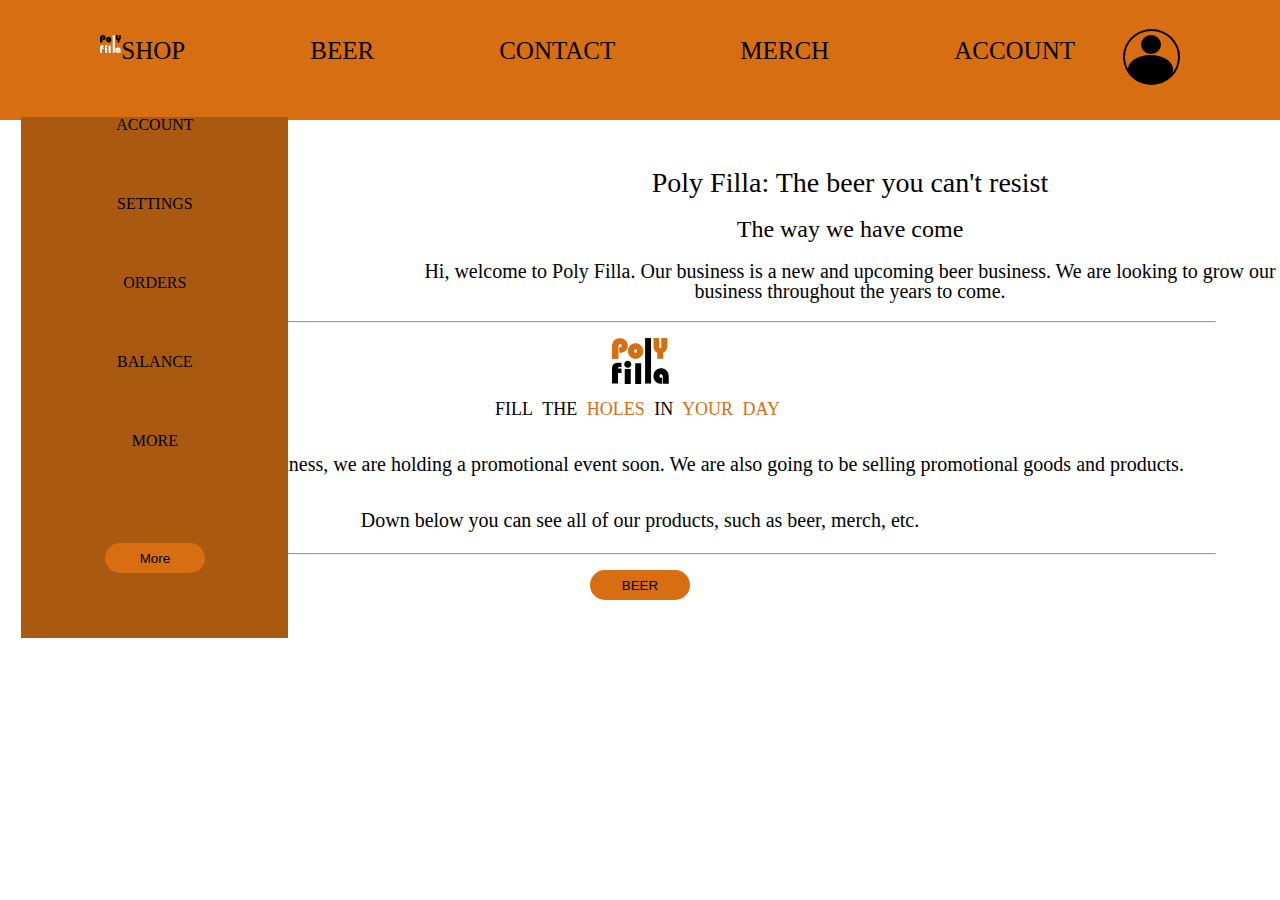
<file: account.html>
<!DOCTYPE html>
<html lang="en">
  <head>
    <meta charset="UTF-8" />
    <meta http-equiv="X-UA-Compatible" content="IE=edge" />
    <meta name="viewport" content="width=device-width, initial-scale=1.0" />
    <link href="css/reset.css" rel="stylesheet" type="text/css" />
    <link href="css/main.css" rel="stylesheet" type="text/css" />
    <link rel="shortcut icon" href="images/version-3-logo.png" />
    <title>Account Page</title>
  </head>
  <body>
    <section id="container">
      <h1 class="hidden">Container</h1>
      <div class="header">
        <a href="index.html">
          <img
            class="logo"
            src="images/version-1-logo.png"
            alt="Polly Filla Logo"
          />
        </a>
        <div class="main-nav">
          <ul>
            <li>
              <a href="shop.html">SHOP</a>
            </li>
            <li>
              <a href="beer.html">BEER</a>
            </li>
            <li>
              <a href="contact.html">CONTACT</a>
            </li>
            <li>
              <a href="merch.html">MERCH</a>
            </li>
            <li>
              <a href="account.html">ACCOUNT</a>
            </li>
          </ul>
          <div class="pic">
            <a href="account.html">
              <img
                class="profile-pic"
                src="images/profile-pic.png"
                alt="Profile Pic"
              />
            </a>
          </div>
          <div class="dropdown-and-button">
            <a href="#">ACCOUNT</a>
            <a href="#">SETTINGS</a>
            <a href="#">ORDERS</a>
            <a href="#">BALANCE</a>
            <a href="#">MORE</a>
            <br />
            <button class="button1">More</button>
          </div>
        </div>
      </div>
    </section>
    <main>
      <section id="top">
        <h1 class="hidden">Top Text</h1>
        <div class="top-text">
          <h3 class="intro-text">Poly Filla: The beer you can't resist</h3>
          <br>
          <h3 class="the-way-we-have-come">
            The way we have come
          </h3>
          <br>
          <p class="intro">
            Hi, welcome to Poly Filla. Our business is a new and upcoming beer business. We are looking to grow our business throughout the years to come.
          </p>
        </div>
      </section>
      <hr />
      <section id="middle">
        <h1 class="hidden">Logo and Subtext</h1>
        <div class="middle-logo-and-subtext">
          <img
            class="version-2-image"
            src="images/version-2-logo.png"
            alt="Polly Filla Logo Version 2"
          />
          <br />
          <h2 class="subtext">
            <span class="fill">FILL</span>
            <span class="the">THE</span>
            <span class="holes">HOLES</span>
            <span class="in">IN</span>
            <span class="your">YOUR</span>
            <span class="day">DAY</span>
          </h2>
        </div>
      </section>
      <section id="middle-text">
        <h1 class="hidden">Middle Text</h1>
        <div class="paragraphs">
          <p class="line1">
            Since we are a new business, we are holding a promotional event soon. We are also going to be selling promotional goods and products.
          </p>
          <br />
          <p class="line2">
            Down below you can see all of our products, such as beer, merch, etc.          
          </p>
        </div>
      </section>
    </main>
    <hr />
    <footer>
      <section id="footer">
        <h1 class="hidden">Footer Button</h1>
        <div class="button3">
          <button class="button1">BEER</button>
        </div>
      </section>
    </footer>
    <script src="js/main.js"></script>
  </body>
</html>
</file>
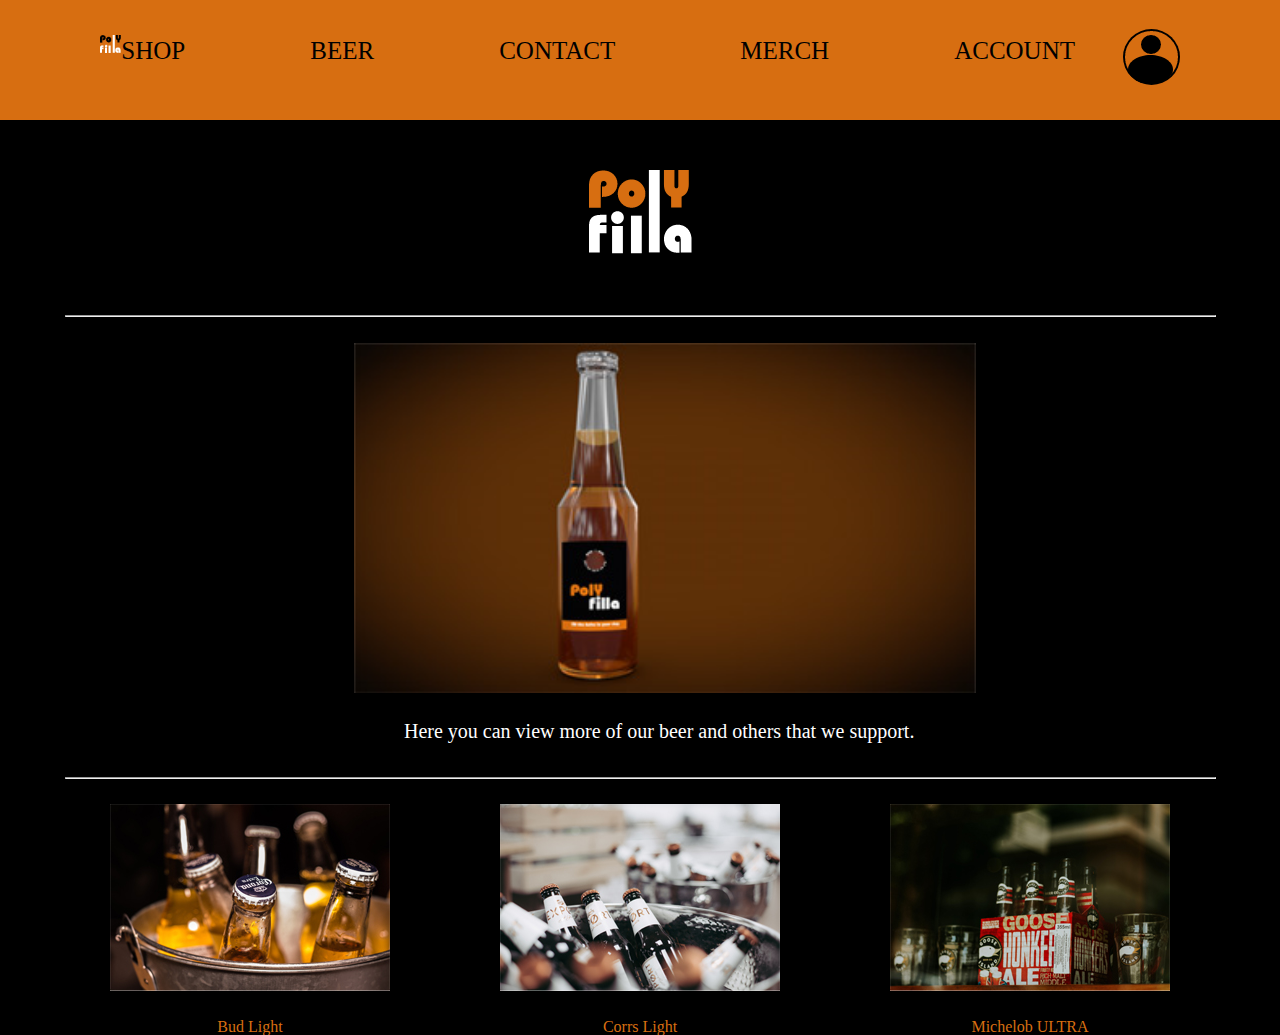
<file: beer.html>
<!DOCTYPE html>
<html lang="en">
  <head>
    <meta charset="UTF-8" />
    <meta http-equiv="X-UA-Compatible" content="IE=edge" />
    <meta name="viewport" content="width=device-width, initial-scale=1.0" />
    <link href="css/reset.css" rel="stylesheet" type="text/css" />
    <link href="css/main.css" rel="stylesheet" type="text/css" />
    <link rel="shortcut icon" href="images/version-3-logo.png" />
    <title>Beer Page</title>
  </head>
  <body class="beerBgcolor">
    <section id="container">
      <h1 class="hidden">Container</h1>
      <div class="header">
        <a href="index.html">
          <img
            class="logo"
            src="images/version-1-logo.png"
            alt="Polly Filla Logo"
          />
        </a>
        <div class="main-nav">
          <ul>
            <li>
              <a href="shop.html">SHOP</a>
            </li>
            <li>
              <a href="beer.html">BEER</a>
            </li>
            <li>
              <a href="contact.html">CONTACT</a>
            </li>
            <li>
              <a href="merch.html">MERCH</a>
            </li>
            <li>
              <a href="account.html">ACCOUNT</a>
            </li>
          </ul>
          <div class="pic">
            <a href="account.html">
              <img
                class="profile-pic"
                src="images/profile-pic.png"
                alt="Profile Pic"
              />
            </a>
          </div>
        </div>
      </div>
    </section>
    <main>
      <section id="polly-filla-logo-version-3">
        <h1 class="hidden">Logo</h1>
        <div class="polly-filla-logo-3">
          <img
            class="polly-filla-logo-3"
            src="images/version-3-logo.png"
            alt="Polly Filla Logo"
          />
        </div>
      </section>
      <hr />
      <section id="promotional-image-and-text">
        <h1 class="hidden">Promotional Image</h1>
        <div class="promotional-image-text">
          <img
            class="pi"
            src="images/beer_1.png"
            alt="Beer"
          />
          <br />
          <p class="pi-text">
            Here you can view more of our beer and others that we support.
          </p>
        </div>
      </section>
      <hr />
      <section id="other-beer">
        <h1 class="hidden">Other Beer</h1>
        <div class="other-beer">
          <img
            class="ob-image1"
            src="images/other_beer_1.jpg"
            alt="Beer pic 1"
          />
          <h2 class="heading-1">Bud Light</h2>
        </div>
        <div class="other-beer2">
          <img
            class="ob-image2"
            src="images/other_beer_2.jpg"
            alt="Beer pic 2"
          />
          <h2 class="heading-2">Corrs Light</h2>
        </div>
        <div class="other-beer3">
          <img
            class="ob-image3"
            src="images/other_beer_3.jpg"
            alt="Beer pic 3"
          />
          <h2 class="heading-3">Michelob ULTRA</h2>
        </div>
      </section>
    </main>
    <script src="js/main.js"></script>
  </body>
</html>
</file>
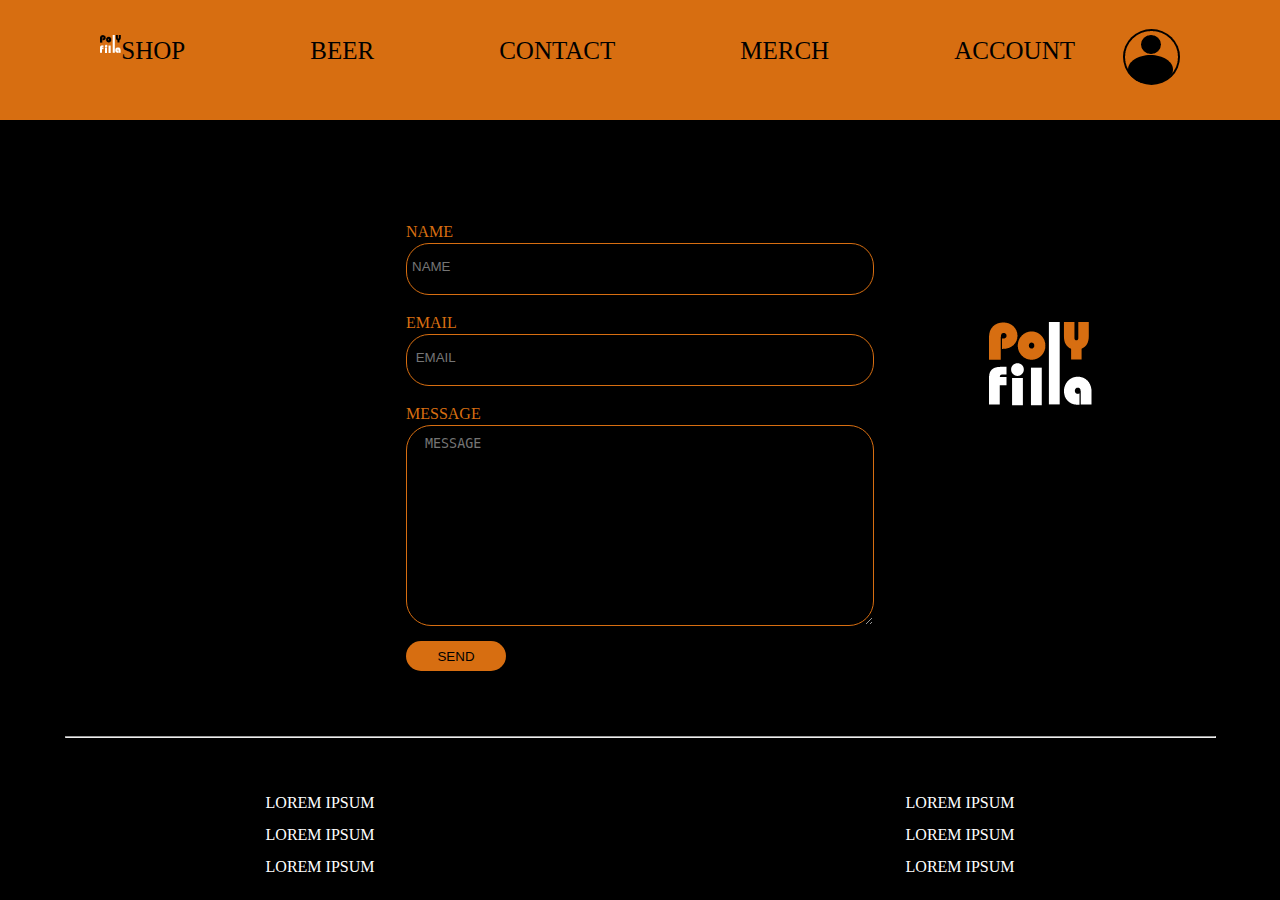
<file: contact.html>
<!DOCTYPE html>
<html lang="en">
  <head>
    <meta charset="UTF-8" />
    <meta http-equiv="X-UA-Compatible" content="IE=edge" />
    <meta name="viewport" content="width=device-width, initial-scale=1.0" />
    <link href="css/reset.css" rel="stylesheet" type="text/css" />
    <link href="css/main.css" rel="stylesheet" type="text/css" />
    <link rel="shortcut icon" href="images/version-3-logo.png" />
    <title>Contact Page</title>
  </head>
  <body class="contactPage">
    <section id="container">
      <h1 class="hidden">Container</h1>
      <div class="header">
        <a href="index.html">
          <img
            class="logo"
            src="images/version-1-logo.png"
            alt="Polly Filla Logo"
          />
        </a>
        <div class="main-nav">
          <ul>
            <li>
              <a href="shop.html">SHOP</a>
            </li>
            <li>
              <a href="beer.html">BEER</a>
            </li>
            <li>
              <a href="contact.html">CONTACT</a>
            </li>
            <li>
              <a href="merch.html">MERCH</a>
            </li>
            <li>
              <a href="account.html">ACCOUNT</a>
            </li>
          </ul>
          <div class="pic">
            <a href="account.html">
              <img
                class="profile-pic"
                src="images/profile-pic.png"
                alt="Profile Pic"
              />
            </a>
          </div>
        </div>
      </div>
    </section>
    <main>
      <div class="aside-logo">
        <img src="images/version-3-logo.png" alt="Poly Filla logo" class="aside-logo">
      </div>
      <section id="form">
        <h1 class="hidden">Form</h1>
        <div class="polly-filla-form">
          <form>
            <div class="inputRow">
              <div class="inputGroup"></div>
              <label> NAME </label>
              <input type="text" placeholder="NAME" />
            </div>
            <div class="inputRow">
              <div class="inputGroup"></div>
              <label> EMAIL </label>
              <input type="email" placeholder=" EMAIL" />
            </div>
            <label> MESSAGE </label>
            <textarea rows="7" placeholder=" MESSAGE "></textarea>
            <button type="submit">SEND</button>
          </form>
        </div>
      </section>
    </main>
    <hr />
    <footer>
      <section id="footer">
        <h1 class="hidden">Footer Links</h1>
        <div class="footer-links1">
          <h2 class="footer-heading1">LOREM IPSUM</h2>
          <br/>
          <h3 class="footer-link1">LOREM IPSUM</h3>
          <br>
          <h3 class="footer-link2">LOREM IPSUM</h3>
        </div>
        <div class="footer-links2">
          <h2 class="footer-heading2">LOREM IPSUM</h2>
          <br/>
          <h3 class="footer-link3">LOREM IPSUM</h3>
          <br/>
          <h3 class="footer-link4">LOREM IPSUM</h3>
        </div>
      </section>
    </footer>
    <script src="js/main.js"></script>
  </body>
</html>
</file>
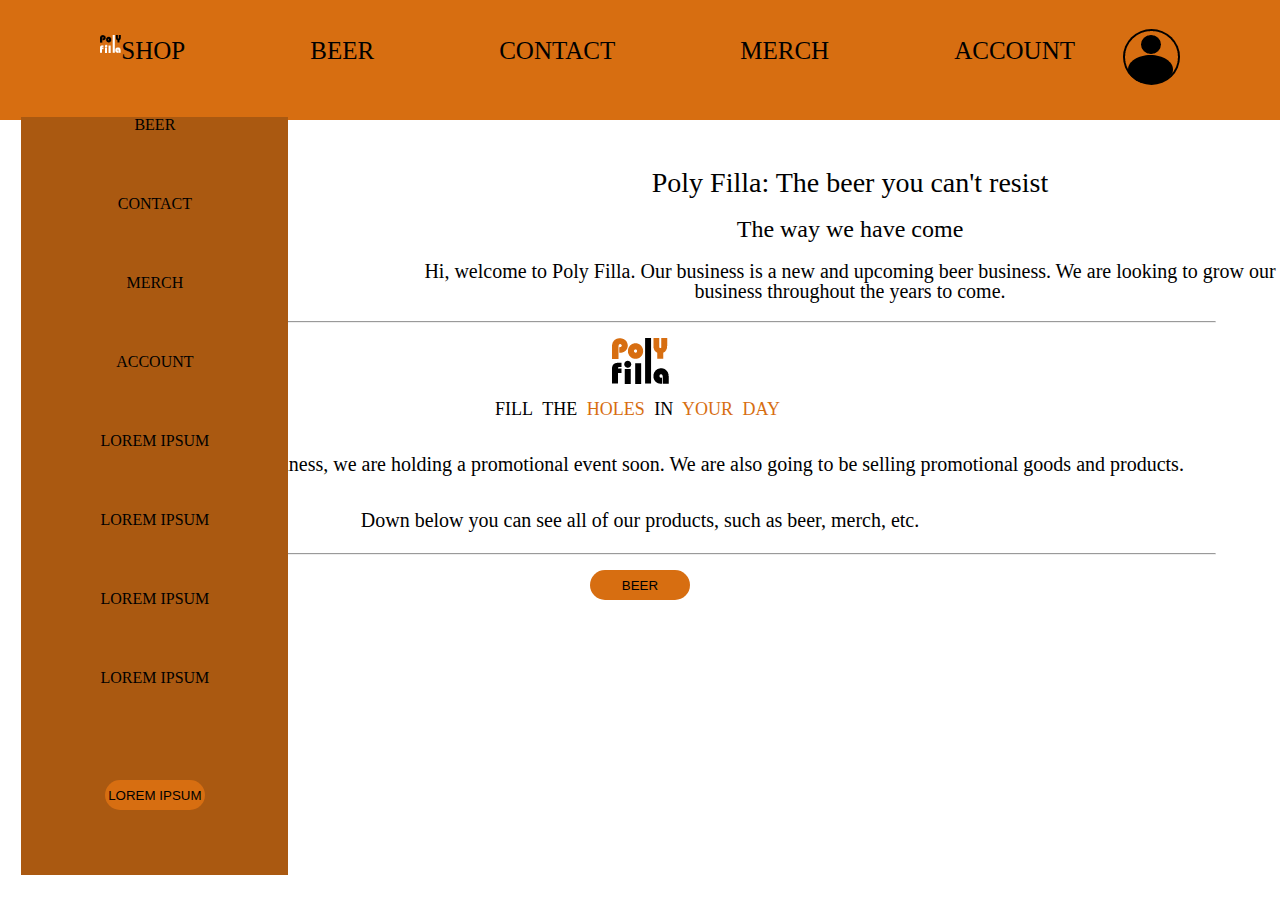
<file: menu.html>
<!DOCTYPE html>
<html lang="en">
  <head>
    <meta charset="UTF-8" />
    <meta http-equiv="X-UA-Compatible" content="IE=edge" />
    <meta name="viewport" content="width=device-width, initial-scale=1.0" />
    <link href="css/reset.css" rel="stylesheet" type="text/css" />
    <link href="css/main.css" rel="stylesheet" type="text/css" />
    <link rel="shortcut icon" href="images/version-3-logo.png" />
    <title>Menu Page</title>
  </head>
  <body>
    <section id="container">
      <h1 class="hidden">Container</h1>
      <div class="header">
        <a href="index.html">
          <img
            class="logo"
            src="images/version-1-logo.png"
            alt="Polly Filla Logo"
          />
        </a>
        <div class="main-nav">
          <ul>
            <li>
              <a href="shop.html">SHOP</a>
            </li>
            <li>
              <a href="beer.html">BEER</a>
            </li>
            <li>
              <a href="contact.html">CONTACT</a>
            </li>
            <li>
              <a href="merch.html">MERCH</a>
            </li>
            <li>
              <a href="account.html">ACCOUNT</a>
            </li>
          </ul>
          <div class="pic">
            <a href="account.html">
              <img
                class="profile-pic"
                src="images/profile-pic.png"
                alt="Profile Pic"
              />
            </a>
          </div>
          <div class="dropdown-and-button">
            <a href="#">BEER</a>
            <a href="#">CONTACT</a>
            <a href="#">MERCH</a>
            <a href="#">ACCOUNT</a>
            <a href="#">LOREM IPSUM</a>
            <a href="#">LOREM IPSUM</a>
            <a href="#">LOREM IPSUM</a>
            <a href="#">LOREM IPSUM</a>
            <br />
            <button class="button1">LOREM IPSUM</button>
          </div>
        </div>
      </div>
    </section>
    <main>
      <section id="top">
        <h1 class="hidden">Top Text</h1>
        <div class="top-text">
          <h2 class="intro-text">Poly Filla: The beer you can't resist</h2>
          <br>
          <h3 class="the-way-we-have-come">
            The way we have come
          </h3>
          <br>
          <p class="intro">
            Hi, welcome to Poly Filla. Our business is a new and upcoming beer business. We are looking to grow our business throughout the years to come.
          </p>
        </div>
      </section>
      <hr />
      <section id="middle">
        <h1 class="hidden">Logo and Subtext</h1>
        <div class="middle-logo-and-subtext">
          <img
            class="version-2-image"
            src="images/version-2-logo.png"
            alt="Polly Filla Logo Version 2"
          />
          <br />
          <h2 class="subtext">
            <span class="fill">FILL</span>
            <span class="the">THE</span>
            <span class="holes">HOLES</span>
            <span class="in">IN</span>
            <span class="your">YOUR</span>
            <span class="day">DAY</span>
          </h2>
        </div>
      </section>
      <section id="middle-text">
        <h1 class="hidden">Middle Text</h1>
        <div class="paragraphs">
          <p class="line1">
            Since we are a new business, we are holding a promotional event soon. We are also going to be selling promotional goods and products.
          </p>
          <br />
          <p class="line2">
            Down below you can see all of our products, such as beer, merch, etc.
          </p>
        </div>
      </section>
    </main>
    <hr />
    <footer>
      <section id="footer">
        <h1 class="hidden">Footer Button</h1>
        <div class="button3">
          <button class="button1">BEER</button>
        </div>
      </section>
    </footer>
    <script src="js/main.js"></script>
  </body>
</html>
</file>
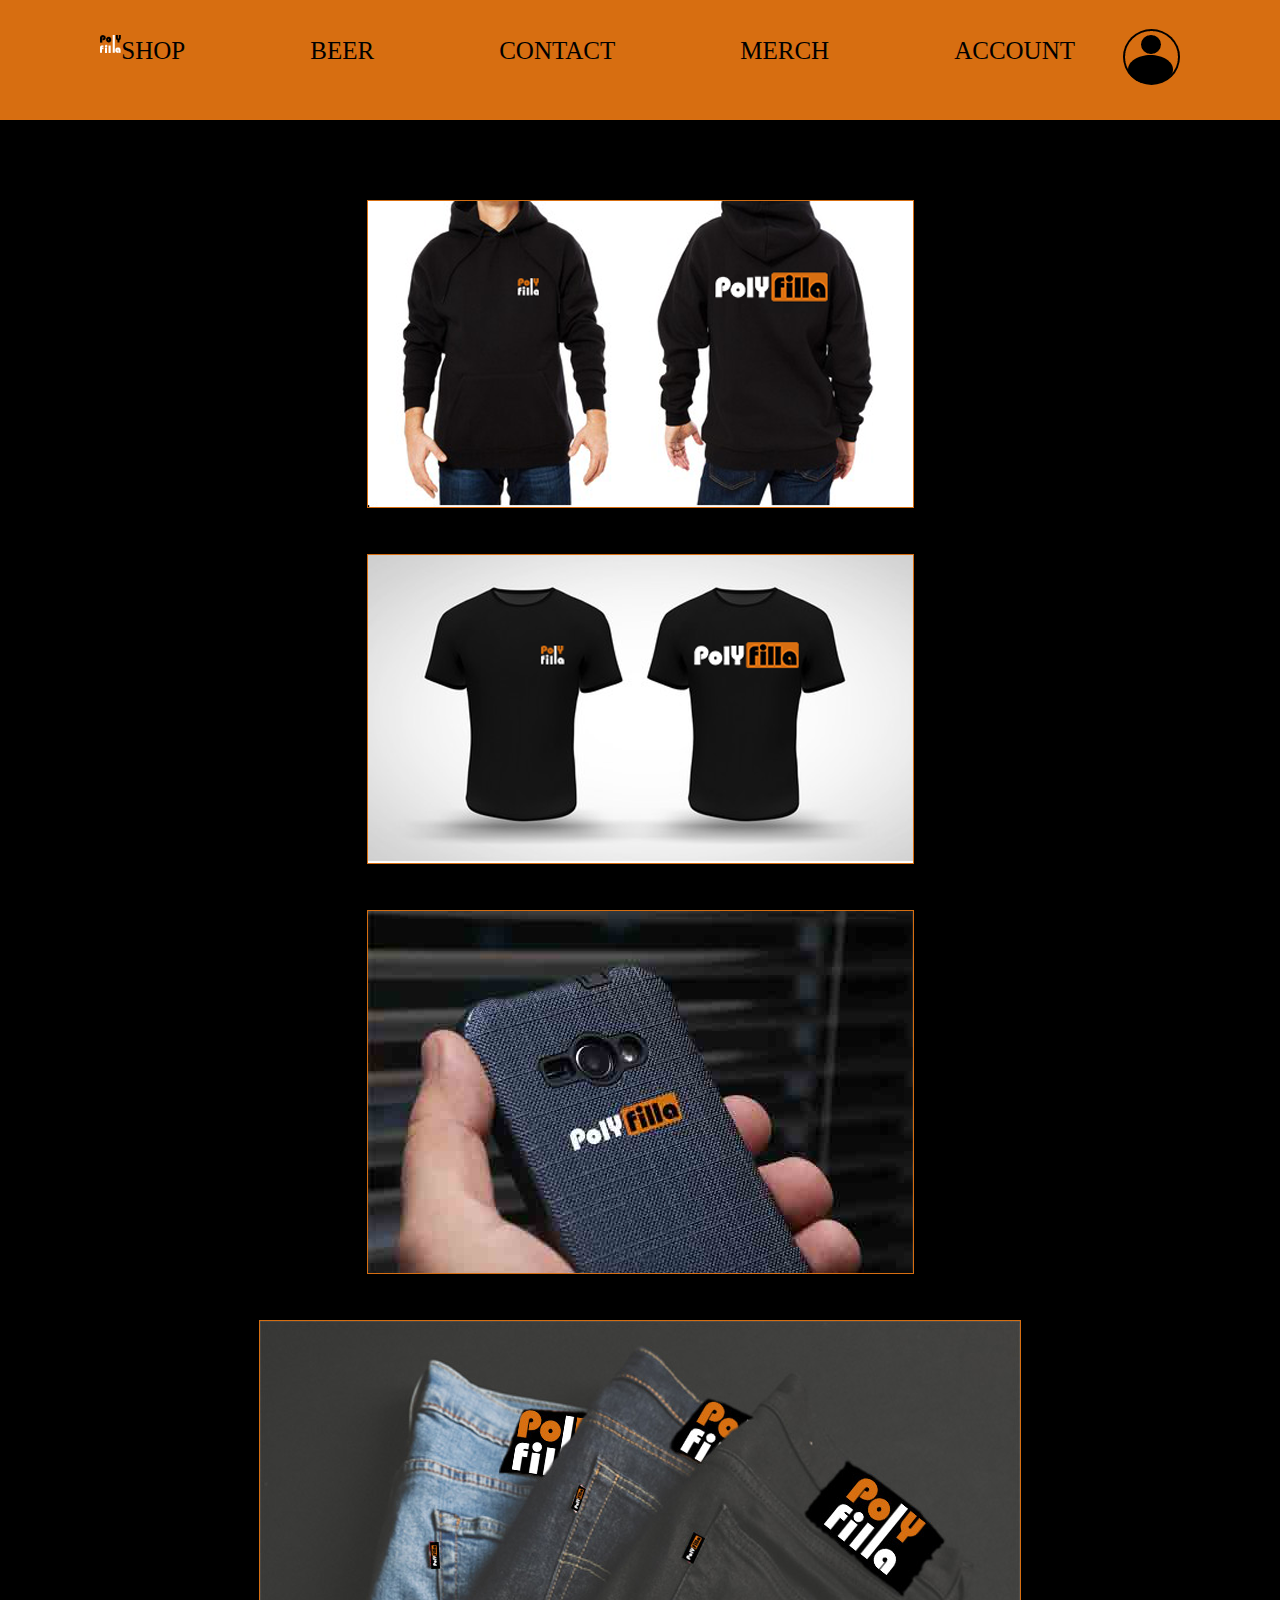
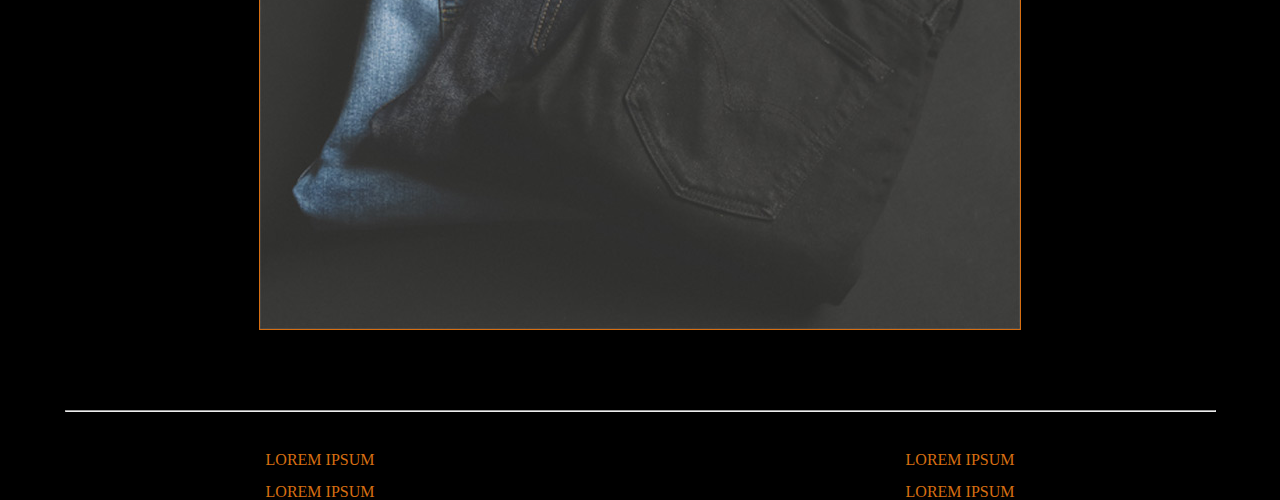
<file: merch.html>
<!DOCTYPE html>
<html lang="en">
  <head>
    <meta charset="UTF-8" />
    <meta http-equiv="X-UA-Compatible" content="IE=edge" />
    <meta name="viewport" content="width=device-width, initial-scale=1.0" />
    <link href="css/reset.css" rel="stylesheet" type="text/css" />
    <link href="css/main.css" rel="stylesheet" type="text/css" />
    <link rel="shortcut icon" href="images/version-3-logo.png" />
    <title>Merch Page</title>
  </head>
  <body class="merchPage">
    <section id="container">
      <h1 class="hidden">Container</h1>
      <div class="header">
        <a href="index.html">
          <img
            class="logo"
            src="images/version-1-logo.png"
            alt="Polly Filla Logo"
          />
        </a>
        <div class="main-nav">
          <ul>
            <li>
              <a href="shop.html">SHOP</a>
            </li>
            <li>
              <a href="beer.html">BEER</a>
            </li>
            <li>
              <a href="contact.html">CONTACT</a>
            </li>
            <li>
              <a href="merch.html">MERCH</a>
            </li>
            <li>
              <a href="account.html">ACCOUNT</a>
            </li>
          </ul>
          <div class="pic">
            <a href="account.html">
              <img
                class="profile-pic"
                src="images/profile-pic.png"
                alt="Profile Pic"
              />
            </a>
          </div>
        </div>
      </div>
    </section>
    <main>
      <section id="merch-images">
        <h1 class="hidden">Merch Images</h1>
        <div class="merch">
          <img
            class="merch-image-1"
            src="images/merch.png"
            alt="Merch immage 1"
          />
          <br />
          <img
            class="merch-image-2"
            src="images/merch_2.png"
            alt="Merch image 2"
          />
          <br />
          <img
            class="merch-image-3"
            src="images/merch_3.jpg"
            alt="Merch image 3"
          />
          <br />
          <img
            class="merch-image-4"
            src="images/merch_4.jpg"
            alt="MMerch image 4"
          />
        </div>
      </section>
    </main>
    <hr />
    <footer>
      <section id="footer">
        <h1 class="hidden">Footer Links</h1>
        <div class="footer-links">
          <h2 class="footer-heading1">LOREM IPSUM</h2>
          <br />
          <h3 class="footer-link1">LOREM IPSUM</h3>
        </div>
        <div class="footer-links-2">
          <h2 class="footer-heading2">LOREM IPSUM</h2>
          <br />
          <h3 class="footer-link3">LOREM IPSUM</h3>
        </div>
      </section>
    </footer>
    <script src="js/main.js"></script>
  </body>
</html>
</file>
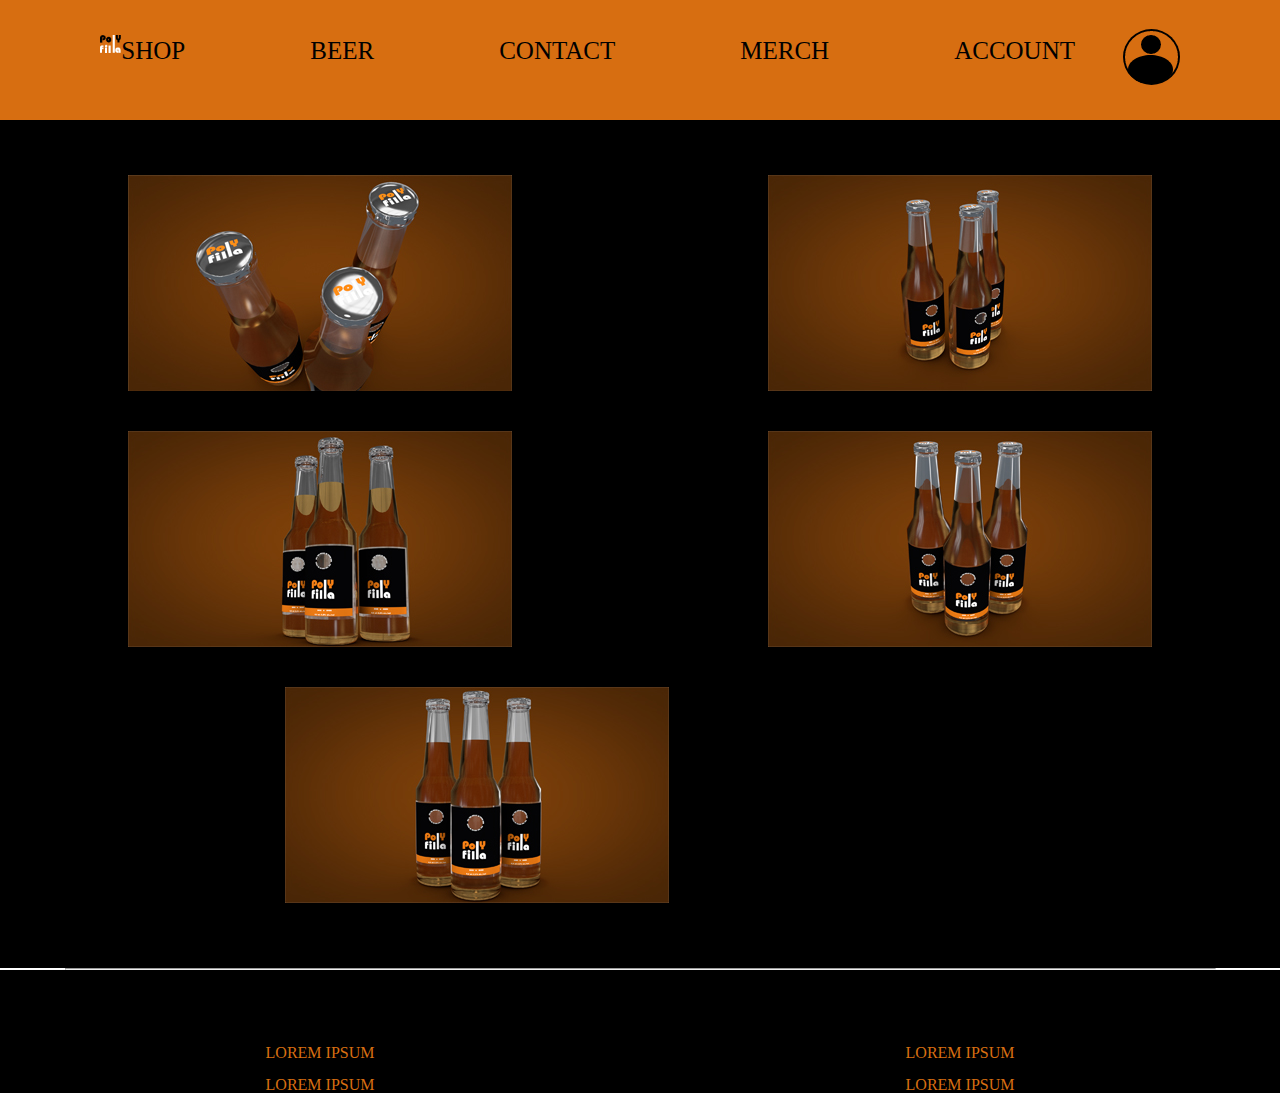
<file: shop.html>
<!DOCTYPE html>
<html lang="en">
  <head>
    <meta charset="UTF-8" />
    <meta http-equiv="X-UA-Compatible" content="IE=edge" />
    <meta name="viewport" content="width=device-width, initial-scale=1.0" />
    <link href="css/reset.css" rel="stylesheet" type="text/css" />
    <link href="css/main.css" rel="stylesheet" type="text/css" />
    <link rel="shortcut icon" href="images/version-3-logo.png" />
    <title>Shop Page</title>
  </head>
  <body>
    <section id="container">
      <h1 class="hidden">Container</h1>
      <div class="header">
        <a href="index.html">
          <img
            class="logo"
            src="images/version-1-logo.png"
            alt="Polly Filla Logo"
          />
        </a>
        <div class="main-nav">
          <ul>
            <li>
              <a href="shop.html">SHOP</a>
            </li>
            <li>
              <a href="beer.html">BEER</a>
            </li>
            <li>
              <a href="contact.html">CONTACT</a>
            </li>
            <li>
              <a href="merch.html">MERCH</a>
            </li>
            <li>
              <a href="account.html">ACCOUNT</a>
            </li>
          </ul>
          <div class="pic">
            <a href="account.html">
              <img
                class="profile-pic"
                src="images/profile-pic.png"
                alt="Profile Pic"
              />
            </a>
          </div>
        </div>
      </div>
    </section>
    <main class="bg-color">
      <section id="shopping-beer-images">
        <h1 class="hidden">Beer Images</h1>
        <div class="left-images">
          <img
            class="image1"
            src="images/beer_shop_1.jpg"
            alt="Beer shop image 1"
          />
          <img
            class="image2"
            src="images/beer_shop_2.jpg"
            alt="Beer shop image 2"
          />
        </div>
        <div class="right-images">
          <img
            class="image3"
            src="images/beer_shop_3.jpg"
            alt="Beer shop image 3"
          />
          <img
            class="image4"
            src="images/beer_shop_4.jpg"
            alt="beer shop image 4"
          />
        </div>
        <div class="middle-image">
          <img
            class="image5"
            src="images/beer_shop_5.jpg"
            alt="beer shop image 5"
          />
        </div>
      </section>
    </main>
    <hr />
    <footer class="bg-color">
      <section id="footer">
        <h1 class="hidden">Headings and Footer Links</h1>
        <div class="header-and-links">
          <h2 class="heading1">LOREM IPSUM</h2>
          <br />
          <h2 class="link1">LOREM IPSUM</h2>
        </div>
        <div class="header-and-links2">
          <h2 class="heading2">LOREM IPSUM</h2>
          <br />
          <h2 class="link2">LOREM IPSUM</h2>
        </div>
      </section>
    </footer>
    <script src="js/main.js"></script>
  </body>
</html>
</file>
<file: css/main.css>
/* general styles */

* {
  margin: 0;
  padding: 0;
  box-sizing: border-box;
}

.hidden {
  display: none;
}

img {
  max-width: 100%;
  height: auto;
}

/* general styles end */

/* homepage start */

.header {
  display: flex;
  justify-content: space-between;
  height: 120px;
  background-color: #d76e11;
}

.main-nav li a {
  text-decoration: none;
  list-style: none;
  color: black;
}

.main-nav li a {
  transition: all 0.3s ease 0s;
}

.main-nav li a:hover {
  color: #fdc99b;
}

.logo {
  padding-top: 35px;
  padding-left: 100px;
}

ul {
  display: flex;
  font-size: 25px;
  padding-right: 80px;
}

li {
  padding-top: 38px;
  padding-right: 125px;
}

.pic {
  display: flex;
  padding-top: 25px;
  padding-right: 100px;
  position: relative;
  bottom: 3.7em;
  justify-content: flex-end;
}

#top {
  font-size: 20px;
  padding-top: 49px;
  margin-bottom: 20px;
  padding-left: 21em;
  text-align: center;
  max-width: 1484px;
}

.intro-text {
  font-size: 28px;
}

.the-way-we-have-come {
  font-size: 24px;
}

.intro {
  font-size: 20px;
}

hr {
  width: 1151px;
  margin: auto;
}

#middle {
  display: flex;
  justify-content: center;
  padding-top: 15px;
}

.middle-logo-and-subtext {
  display: inline;
}

.version-2-image {
  display: flex;
  margin: auto;
}

.subtext {
  font-size: 18px;
}

.fill {
  color: #000000;
  padding-right: 5px;
}

.the {
  color: #000000;
  padding-right: 5px;
}

.holes {
  color: #d76e11;
  padding-right: 5px;
}

.in {
  color: #000000;
  padding-right: 5px;
}

.your {
  color: #d76e11;
  padding-right: 5px;
}

.day {
  color: #d76e11;
  padding-right: 5px;
}

.paragraphs {
  padding-top: 36px;
  margin: auto;
  text-align: center;
}

.line1 {
  font-size: 20px;
}

.line2 {
  font-size: 20px;
  padding-top: 20px;
  padding-bottom: 23px;
}

#bottom {
  padding-top: 27px;
}

.button3 {
  display: flex;
  justify-content: center;
}

.heading {
  font-size: 25px;
  display: flex;
  justify-content: center;
  color: #d76e11;
}

.heading-text {
  font-size: 20px;
  display: flex;
  justify-content: center;
}

.videos {
  display: flex;
  justify-content: center;
}

video {
  padding-top: 60px;
  margin-right: 50px;
  padding-bottom: 44px;
}
/* homepage end */

/* contact page start */

.contactPage {
  background-color: black;
}

.aside-logo {
  display: flex;
  justify-content: center;
  margin-left: 25em;
  position: relative;
  top: 101px;
}

.polly-filla-form {
  display: flex;
  justify-content: center;
}

.contactBox {
  background: #d76e11;
}

.inputRow {
  display: block;
  justify-content: space-between;
  margin-bottom: 20px;
  margin-top: 20px;
}

.inputRow .inputGroup {
  flex-basis: 45%;
}
input {
  width: 468px;
  height: 52px;
  outline: none;
  border-radius: 23px;
  border: 1px solid #d76e11;
  background-color: #000000;
  padding-bottom: 5px;
  padding-left: 5px;
}

textarea {
  display: block;
  width: 100%;
  height: 201px;
  border-radius: 25px;
  border: 1px solid #d76e11;
  background-color: #000000;
  outline: none;
  padding: 10px;
}

label {
  margin-bottom: 3px;
  display: block;
  color: #d76e11;
}
button {
  background: #d76e11;
  width: 100px;
  height: 30px;
  border: none;
  outline: none;
  color: #000000;
  border-radius: 30px;
  margin-top: 15px;
  margin-bottom: 65px;
}

.hello {
  display: inline-grid;
  grid-template-rows: 100px 100px 100px;
  justify-content: center;
  padding-top: 30px;
  margin-left: 29px;
}

.reachus {
  margin-left: 29px;
  margin-top: 70px;
}

.i_am_tired {
  display: grid;
  grid-template-columns: 60% 40%;
}

.one {
  font-size: 20px;
  padding-bottom: 20px;
}

.two {
  font-size: 20px;
  padding-bottom: 20px;
}

.three {
  font-size: 20px;
  padding-bottom: 20px;
}

#footer {
  display: flex;
  flex-direction: row;
}

.footer-links1, .footer-links2 {
  color: #FFFFFF;
  padding-top: 57px;
}

/* contact page end */

/* merch page start  */

.merch {
  display: flex;
  align-items: center;
  justify-content: center;
  flex-direction: column;
  margin-top: 80px;
}
.merchPage {
  background-color: #000000;
}

.merch-image-1 {
  border: 1px solid #d76e11;
  margin-bottom: 30px;
}

.merch-image-2 {
  border: 1px solid #d76e11;
  margin-bottom: 30px;
}

.merch-image-3 {
  border: 1px solid #d76e11;
  margin-bottom: 30px;
}

.merch-image-4 {
  border: 1px solid #d76e11;
  margin-bottom: 80px;
}

.footer-links, .footer-links-2 {
  color: #d76e11;
  display: flex;
  flex-direction: column;
  padding-top: 40px;
}

/* merch page end */

/* menu page starts */

.dropdown-and-button {
  display: flex;
  flex-direction: column;
  background-color: #AA5911;
  text-align: center;
  width: 267px;
  align-items: center;
  position: relative;
  right: 100px;
  bottom: 30px;
}

.dropdown-and-button a {
  padding-bottom: 63px;
  text-decoration: none;
  color: #000000;
}

/* menu page ends */

/* beer page start */

.beerBgcolor {
  background-color: #000000;
}

#polly-filla-logo-version-3 {
  display: flex;
  justify-content: center;
}

.polly-filla-logo-3 {
  padding-top: 25px;
  padding-bottom: 29px;
}

#promotional-image-and-text {
  display: flex;
  justify-content: center;
}

.promotional-image-text {
  padding-top: 26px;
  padding-bottom: 36px;
}

.pi {
  padding-bottom: 25px;
  padding-left: 50px;
}

.pi-text {
  font-size: 20px;
  color: #FFFFFF;
  margin-left: 5em;
}

.other-beer, .other-beer2, .other-beer3 {
  padding-top: 25px;
}

.heading-1, .heading-2, .heading-3 {
  display: flex;
  justify-content: center;
  color: #d76e11;
  padding-top: 25px;
}

#other-beer {
  display: flex;
  flex-direction: row;
  justify-content: space-evenly;
}
/* beer page ends */

/* shop page starts */

.bg-color {
  background-color: #000000;
}

.left-images {
  display: flex;
  flex-direction: row;
  justify-content: space-around;
  padding-top: 55px;
}

.right-images {
  display: flex;
  flex-direction: row;
  justify-content: space-around;
  padding-top: 40px;
}

.middle-image {
  display: flex;
  flex-direction: row;
  margin-left: 285px;
  padding-top: 40px;
  padding-bottom: 65px;
}

#footer {
  display: flex;
  justify-content: space-around;
}

.header-and-links, .header-and-links2 {
  color: #d76e11;
  display: flex;
  flex-direction: column;
  padding-top: 75px;
}

/* shop page ends */
</file>
